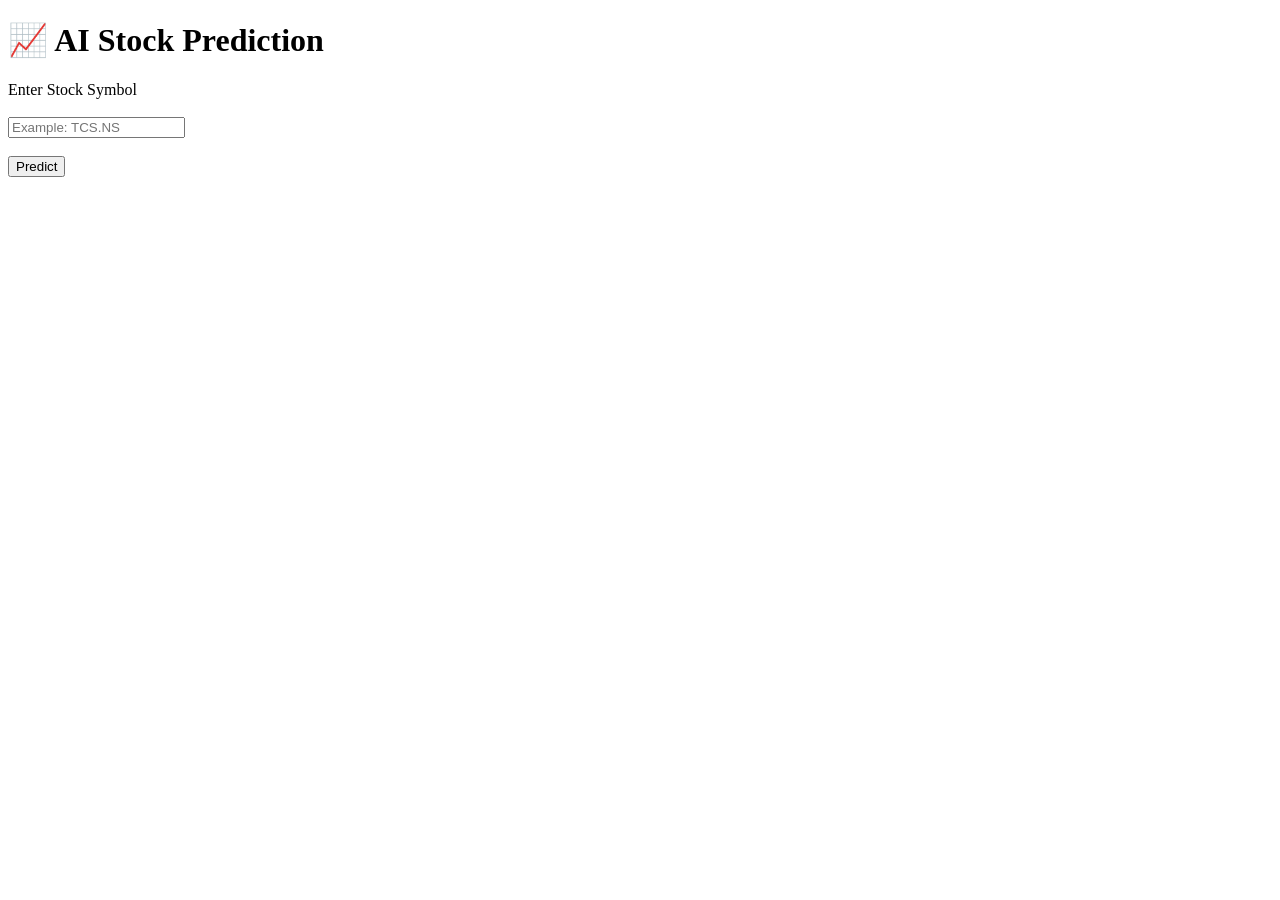
<file: templates/predict.html>
<!DOCTYPE html>
<html>

<head>
    <title>AI Stock Prediction</title>
</head>

<body>

    <h1>📈 AI Stock Prediction</h1>

    <form action="/predict" method="POST">

        <label>Enter Stock Symbol</label>

        <br><br>

       <input
type="text"
name="stock"
class="form-control"
list="stocks"
placeholder="Example: TCS.NS"
required>

<datalist id="stocks">

<option value="TCS.NS">
<option value="INFY.NS">
<option value="RELIANCE.NS">
<option value="HDFCBANK.NS">
<option value="ICICIBANK.NS">
<option value="SBIN.NS">
<option value="WIPRO.NS">
<option value="TECHM.NS">
<option value="TATAMOTORS.NS">

</datalist>
        <br><br>

        <button type="submit">

            Predict

        </button>

    </form>

</body>

</html>
</file>
